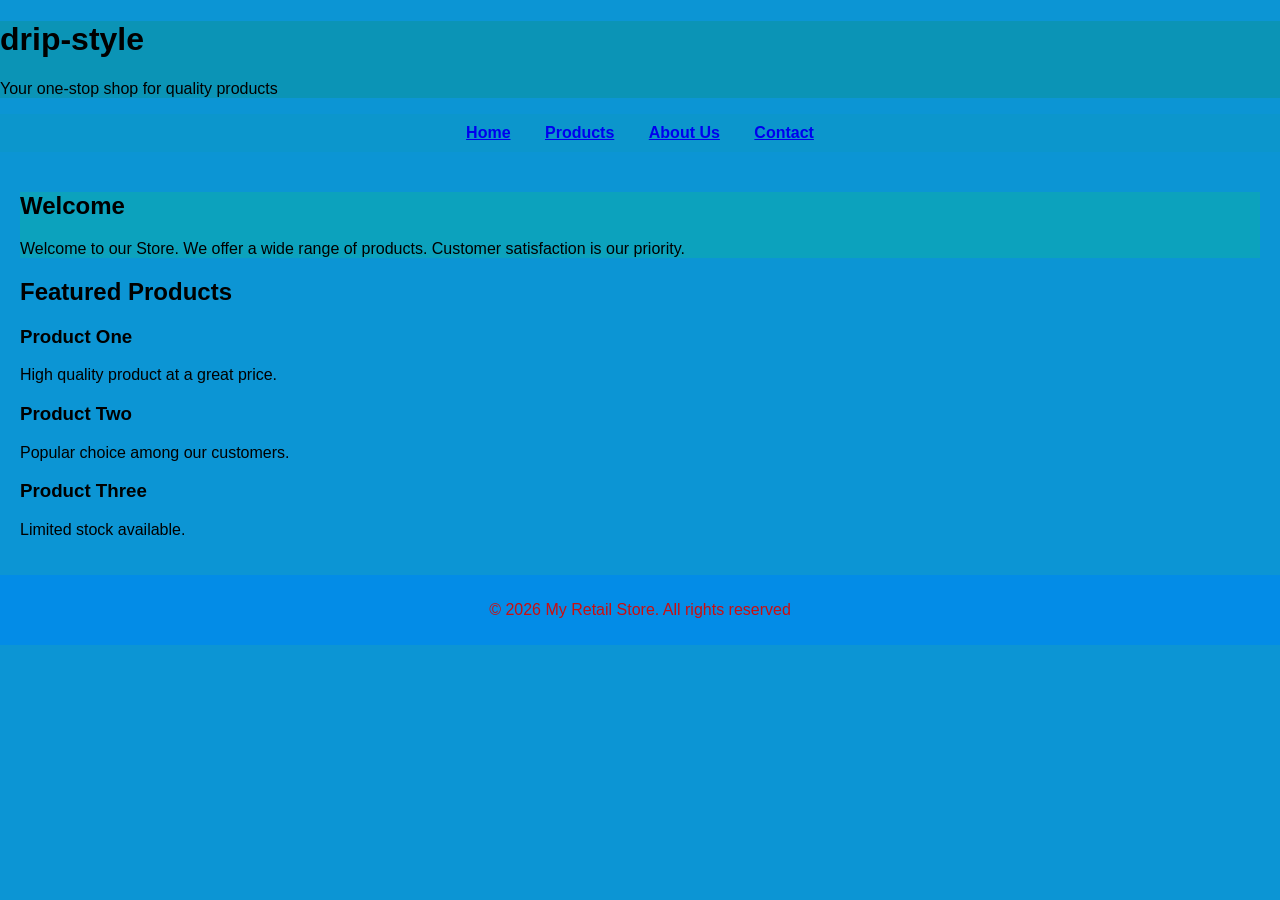
<file: index.html>
<!DOCTYPE html>
<html lang="en">
<head>
    <meta charset="UTF-8">
    <title>My Retail Store</title>
    <link rel="stylesheet" href="style.css">
</head>
<body>

    <!-- Header Section -->
    <header>
        <h1>drip-style</h1>
        <p>Your one-stop shop for quality products</p>
    </header>

    <!-- Navigation -->
    <nav>
        <a href="index.html">Home</a>
        <a href="products.html">Products</a>
        <a href="about.html">About Us</a>
        <a href="contact.html">Contact</a>
    </nav>

    <!-- Main Content -->
    <main>

        <section>
            <h2>Welcome</h2>
            <p>
                Welcome to our Store. We offer a wide range of products.
                Customer satisfaction is our priority.
            </p>
        </section>

        <h2>Featured Products</h2>

        <div class="Product">
            <h3>Product One</h3>
            <p>High quality product at a great price.</p>
        </div>

        <div class="Product">
            <h3>Product Two</h3>
            <p>Popular choice among our customers.</p>
        </div>

        <div class="Product">
            <h3>Product Three</h3>
            <p>Limited stock available.</p>
        </div>

    </main>

    <!-- Footer -->
    <footer>
        <p>&copy; 2026 My Retail Store. All rights reserved</p>
    </footer>

</body>
</html>
</file>
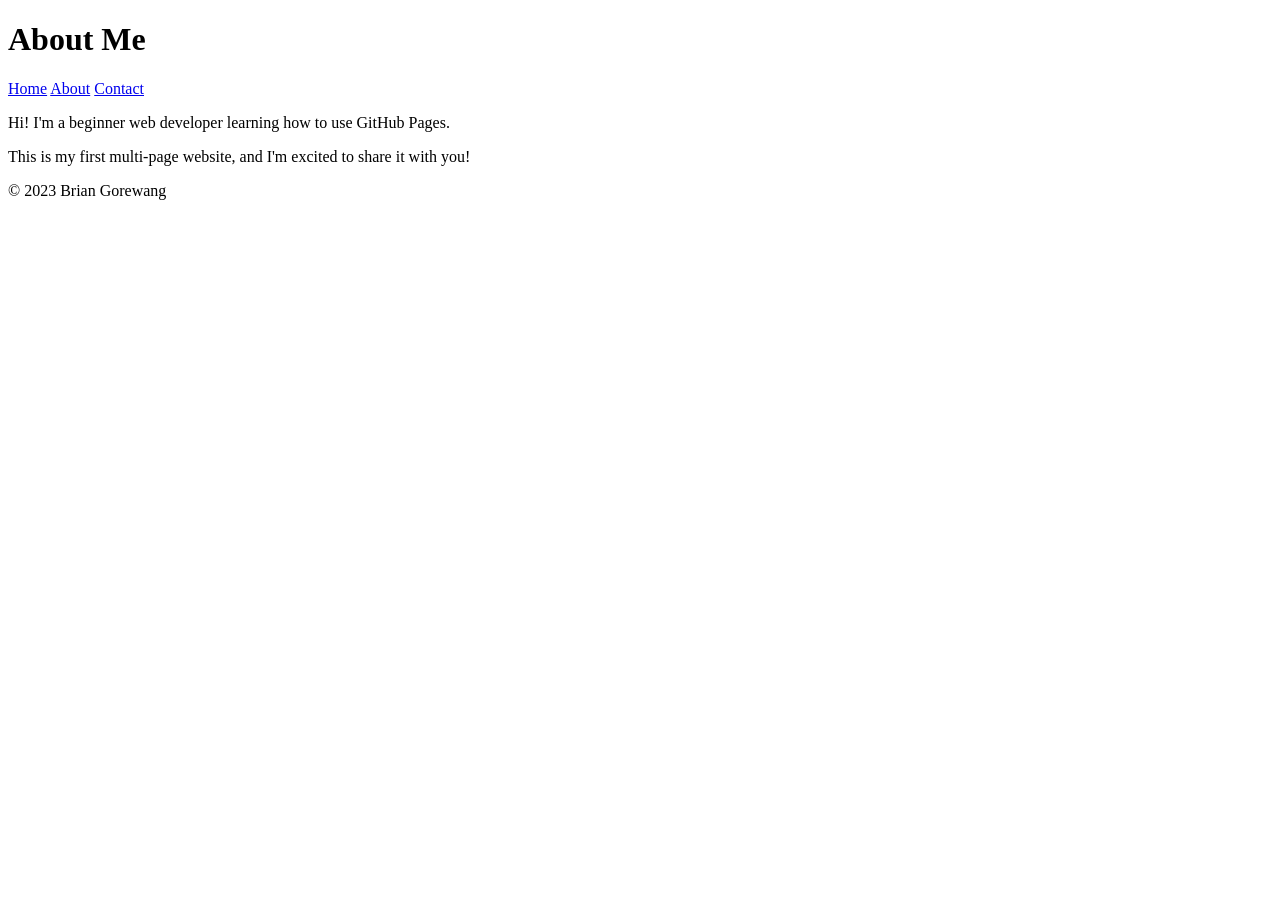
<file: about.html>
<!DOCTYPE html>
<html lang="en">
<head>
    <meta charset="UTF-8">
    <meta name="viewport" content="width=device-width, initial-scale=1.0">
    <title>About Me</title>
</head>
<body>

    <header>
        <h1>About Me</h1>

        <nav>
            <a href="index.html">Home</a>
            <a href="about.html">About</a>
            <a href="contact.html">Contact</a>
        </nav>
    </header>

    <main>
        <p>Hi! I'm a beginner web developer learning how to use GitHub Pages.</p>
        <p>This is my first multi-page website, and I'm excited to share it with you!</p>
    </main>

    <footer>
        <p>&copy; 2023 Brian Gorewang</p>
    </footer>

</body>
</html>
</file>
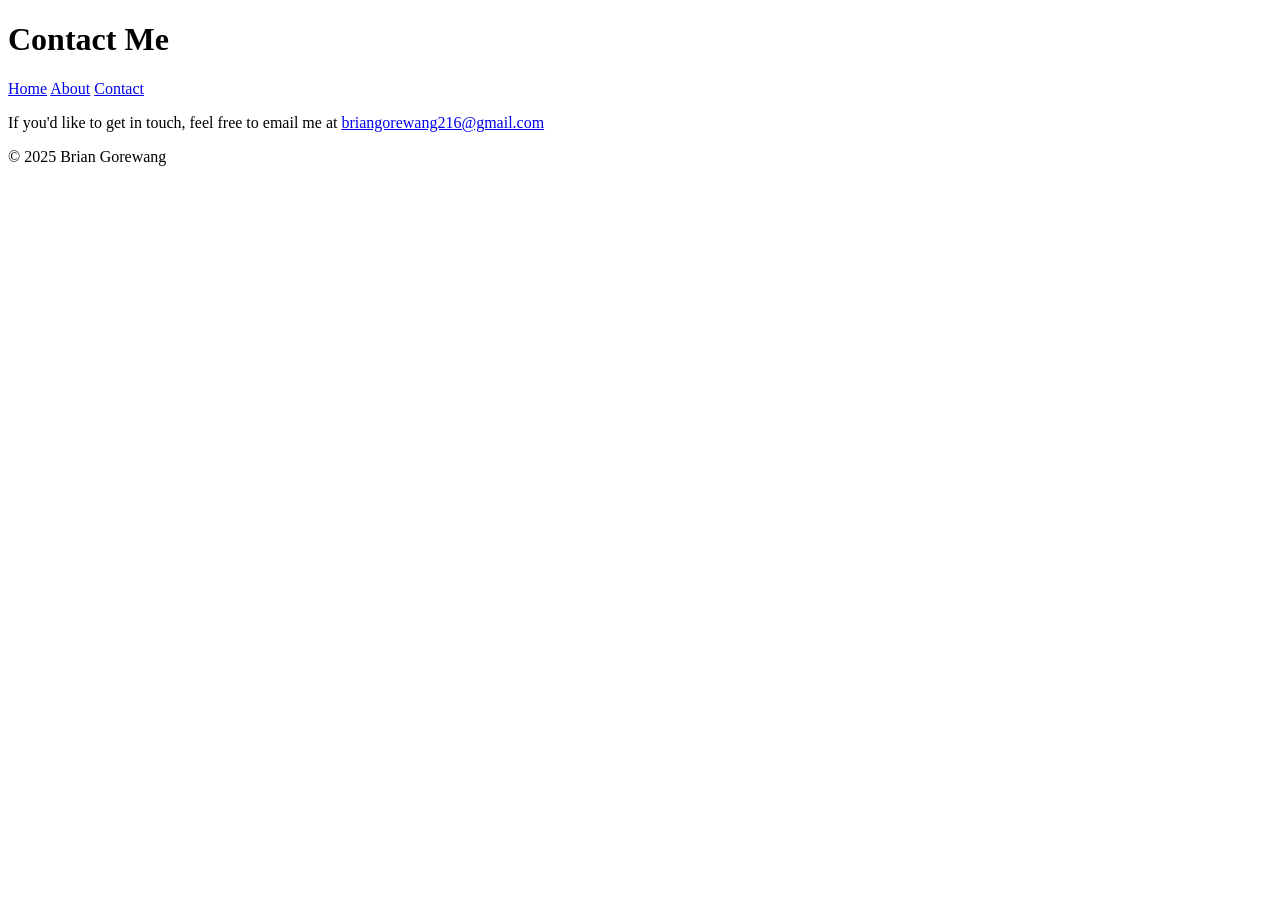
<file: contact.html>
<!DOCTYPE html>
<html lang="en">
<head>
    <meta charset="UTF-8">
    <meta name="viewport" content="width=device-width, initial-scale=1.0">
    <title>Contact Me</title>
</head>
<body>

    <header>
        <h1>Contact Me</h1>

        <nav>
            <a href="index.html">Home</a>
            <a href="about.html">About</a>
            <a href="contact.html">Contact</a>
        </nav>
    </header>

    <main>
        <p>
            If you'd like to get in touch, feel free to email me at
            <a href="mailto:briangorewang216@gmail.com">
                briangorewang216@gmail.com
            </a>
        </p>
    </main>

    <footer>
        <p>&copy; 2025 Brian Gorewang</p>
    </footer>

</body>
</html>
</file>
<file: style.css>
/* Reset default browser spacing */
body {
    margin: 0;
    font-family: Arial, Helvetica, sans-serif;
    background-color: rgb(12, 149, 212);
}    

/* Header */
header {
    background-color: rgb(11, 148, 182);
    color: rgb(12, 151, 206)
    padding: 20px
    text-align: center;
}

/* Navigation */
nav {
    background-color: rgb(12, 150, 204);
    padding: 10px;
    text-align: center;
}

nav a {
    color: rgb(12, 128, 206)
    text-decoration: none;
    margin: 0 15px;
    font-weight: bold;
}

nav a:hover {
    text-decoration: underline;
}

/* Main content */
main {
     padding: 20px
}

/* Sections */
section  {
    background-color: rgb(12, 162, 189);
    padding: 10px
    margin-bottom: 10px
    border-radius: 5px
}

/* Products */
.product  {
    border: 1px solid #db0808;
    padding: 10px;
    margin: 10px;
    border-radius: 5px;
}

/* Footer */
footer  {
    background-color: #038ce7;
    color: rgb(204, 14, 14);
    text-align: center;
    padding: 10px;
}
</file>
